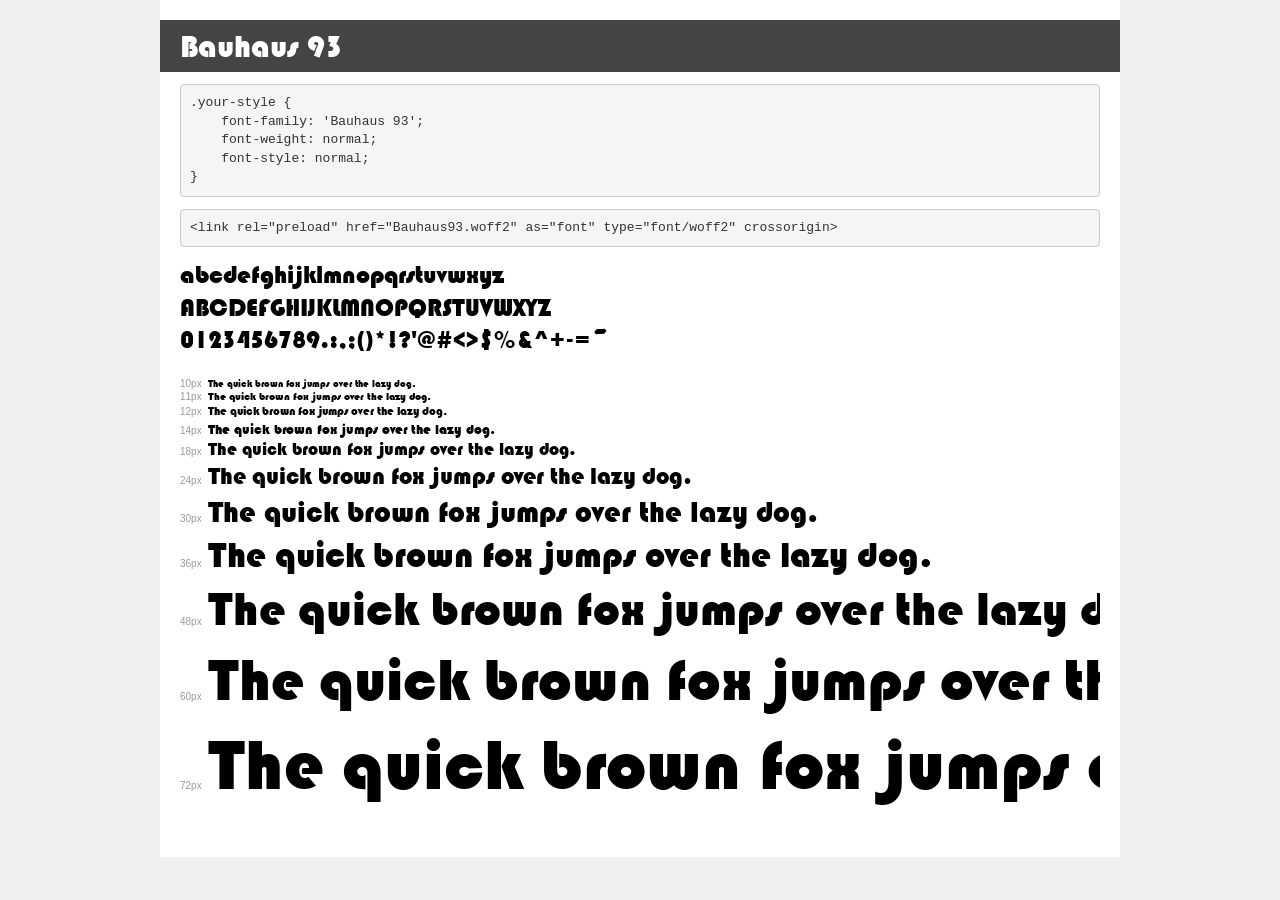
<file: fonts/font-awesome/css/demo.html>
<!DOCTYPE html>
<html lang="en">
<head>
    <meta charset="utf-8">
    <meta http-equiv="X-UA-Compatible" content="IE=edge">
    <meta name="viewport" content="width=device-width, initial-scale=1">
    <meta name="robots" content="noindex, noarchive">
    <meta name="format-detection" content="telephone=no">
    <title>Transfonter demo</title>
    <link href="stylesheet.css" rel="stylesheet">
    <style>
        /*
        http://meyerweb.com/eric/tools/css/reset/
        v2.0 | 20110126
        License: none (public domain)
        */
        html, body, div, span, applet, object, iframe,
        h1, h2, h3, h4, h5, h6, p, blockquote, pre,
        a, abbr, acronym, address, big, cite, code,
        del, dfn, em, img, ins, kbd, q, s, samp,
        small, strike, strong, sub, sup, tt, var,
        b, u, i, center,
        dl, dt, dd, ol, ul, li,
        fieldset, form, label, legend,
        table, caption, tbody, tfoot, thead, tr, th, td,
        article, aside, canvas, details, embed,
        figure, figcaption, footer, header, hgroup,
        menu, nav, output, ruby, section, summary,
        time, mark, audio, video {
            margin: 0;
            padding: 0;
            border: 0;
            font-size: 100%;
            font: inherit;
            vertical-align: baseline;
        }
        /* HTML5 display-role reset for older browsers */
        article, aside, details, figcaption, figure,
        footer, header, hgroup, menu, nav, section {
            display: block;
        }
        body {
            line-height: 1;
        }
        ol, ul {
            list-style: none;
        }
        blockquote, q {
            quotes: none;
        }
        blockquote:before, blockquote:after,
        q:before, q:after {
            content: '';
            content: none;
        }
        table {
            border-collapse: collapse;
            border-spacing: 0;
        }
        /* demo styles */
        body {
            background: #f0f0f0;
            color: #000;
        }
        .page {
            background: #fff;
            width: 920px;
            margin: 0 auto;
            padding: 20px 20px 0 20px;
            overflow: hidden;
        }
        .font-container {
            overflow-x: auto;
            overflow-y: hidden;
            margin-bottom: 40px;
            line-height: 1.3;
            white-space: nowrap;
            padding-bottom: 5px;
        }
        h1 {
            position: relative;
            background: #444;
            font-size: 32px;
            color: #fff;
            padding: 10px 20px;
            margin: 0 -20px 12px -20px;
        }
        .letters {
            font-size: 25px;
            margin-bottom: 20px;
        }
        .s10:before {
            content: '10px';
        }
        .s11:before {
            content: '11px';
        }
        .s12:before {
            content: '12px';
        }
        .s14:before {
            content: '14px';
        }
        .s18:before {
            content: '18px';
        }
        .s24:before {
            content: '24px';
        }
        .s30:before {
            content: '30px';
        }
        .s36:before {
            content: '36px';
        }
        .s48:before {
            content: '48px';
        }
        .s60:before {
            content: '60px';
        }
        .s72:before {
            content: '72px';
        }
        .s10:before, .s11:before, .s12:before, .s14:before,
        .s18:before, .s24:before, .s30:before, .s36:before,
        .s48:before, .s60:before, .s72:before {
            font-family: Arial, sans-serif;
            font-size: 10px;
            font-weight: normal;
            font-style: normal;
            color: #999;
            padding-right: 6px;
        }
        pre {
            display: block;
            padding: 9px;
            margin: 0 0 12px;
            font-family: Monaco, Menlo, Consolas, "Courier New", monospace;
            font-size: 13px;
            line-height: 1.428571429;
            color: #333;
            font-weight: normal;
            font-style: normal;
            background-color: #f5f5f5;
            border: 1px solid #ccc;
            overflow-x: auto;
            border-radius: 4px;
        }
        /* responsive */
        @media (max-width: 959px) {
            .page {
                width: auto;
                margin: 0;
            }
        }
    </style>
</head>
<body>
<div class="page">
    <div class="demo">
        <h1 style="font-family: 'Bauhaus 93'; font-weight: normal; font-style: normal;">Bauhaus 93</h1>
        <pre title="Usage">.your-style {
    font-family: 'Bauhaus 93';
    font-weight: normal;
    font-style: normal;
}</pre>
        <pre title="Preload (optional)">
&lt;link rel=&quot;preload&quot; href=&quot;Bauhaus93.woff2&quot; as=&quot;font&quot; type=&quot;font/woff2&quot; crossorigin&gt;</pre>
        <div class="font-container" style="font-family: 'Bauhaus 93'; font-weight: normal; font-style: normal;">
            <p class="letters">
                abcdefghijklmnopqrstuvwxyz<br>
ABCDEFGHIJKLMNOPQRSTUVWXYZ<br>
                0123456789.:,;()*!?'@#&lt;&gt;$%&^+-=~
            </p>
            <p class="s10" style="font-size: 10px;">The quick brown fox jumps over the lazy dog.</p>
            <p class="s11" style="font-size: 11px;">The quick brown fox jumps over the lazy dog.</p>
            <p class="s12" style="font-size: 12px;">The quick brown fox jumps over the lazy dog.</p>
            <p class="s14" style="font-size: 14px;">The quick brown fox jumps over the lazy dog.</p>
            <p class="s18" style="font-size: 18px;">The quick brown fox jumps over the lazy dog.</p>
            <p class="s24" style="font-size: 24px;">The quick brown fox jumps over the lazy dog.</p>
            <p class="s30" style="font-size: 30px;">The quick brown fox jumps over the lazy dog.</p>
            <p class="s36" style="font-size: 36px;">The quick brown fox jumps over the lazy dog.</p>
            <p class="s48" style="font-size: 48px;">The quick brown fox jumps over the lazy dog.</p>
            <p class="s60" style="font-size: 60px;">The quick brown fox jumps over the lazy dog.</p>
            <p class="s72" style="font-size: 72px;">The quick brown fox jumps over the lazy dog.</p>
        </div>
    </div>

</div>
</body>
</html>
</file>
<file: fonts/font-awesome/css/stylesheet.css>
@font-face {
    font-family: 'Bauhaus 93';
    src: url('../fonts/Bauhaus93.eot');
    src: url('../fonts/Bauhaus93.eot?#iefix') format('embedded-opentype'),
        url('../fonts/Bauhaus93.woff2') format('woff2'),
        url('../fonts/Bauhaus93.woff') format('woff'),
        url('../fonts/Bauhaus93.svg#Bauhaus93') format('svg');
    font-weight: normal;
    font-style: normal;
    font-display: swap;
}
</file>
